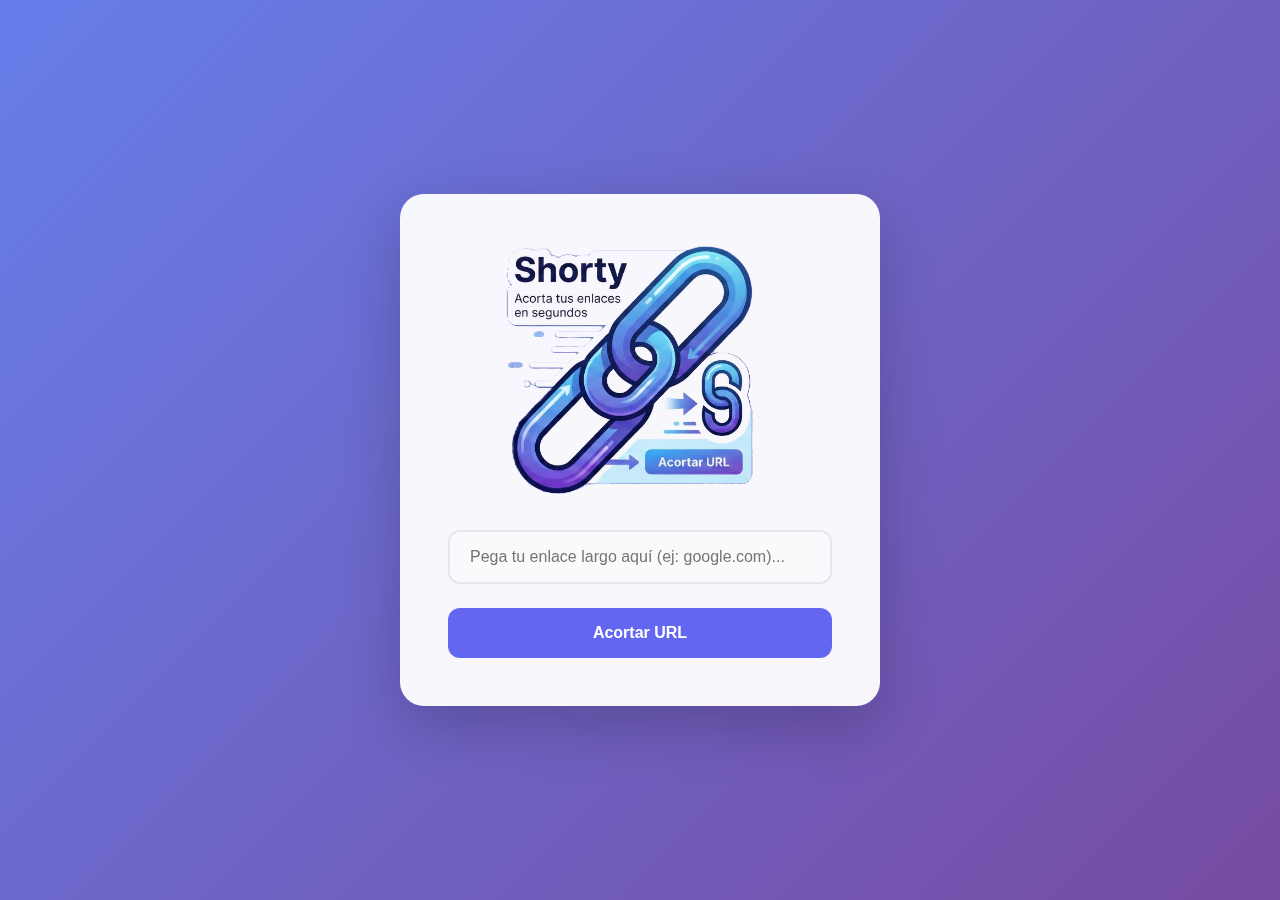
<file: frontend/index.html>
<!DOCTYPE html>
<html lang="es">
<head>
    <meta charset="UTF-8">
    <meta name="viewport" content="width=device-width, initial-scale=1.0">
    <title>Shorty | Acortador Premium</title>
    <meta name="description" content="Acortador de enlaces rápido, seguro y gratuito.">
    
    <link rel="icon" type="image/png" href="logo.png">
    
    <link href="https://fonts.googleapis.com/css2?family=Inter:wght@400;600;800&display=swap" rel="stylesheet">
    
    <link rel="stylesheet" href="styles.css">
</head>
<body>

    <div id="toast-container" aria-live="polite"></div>

    <main class="card">
        
        <header>
            <img src="logo.png" alt="Logo de Shorty" class="main-logo">
        </header>

        <section class="input-area">
            <div class="input-group">
                <label for="longUrl" style="display:none;">Pega tu enlace largo</label>
                <input type="url" id="longUrl" placeholder="Pega tu enlace largo aquí (ej: google.com)..." autocomplete="off">
            </div>

            <button class="btn-main" onclick="acortarUrl()">
                <span id="btn-text">Acortar URL</span>
                <div class="loader" id="btn-loader"></div>
            </button>
        </section>

        <section id="result-area" aria-live="polite">
            <p style="font-size: 0.9rem; color:var(--text-secondary); margin-bottom:5px;">Tu enlace listo:</p>
            <a id="shortLink" href="#" target="_blank" class="short-url" rel="noopener noreferrer"></a>
            <button class="btn-copy" onclick="copiarAlPortapapeles()" aria-label="Copiar enlace al portapapeles">📋 Copiar enlace</button>
        </section>

    </main>

    <script src="script.js"></script>
</body>
</html>
</file>
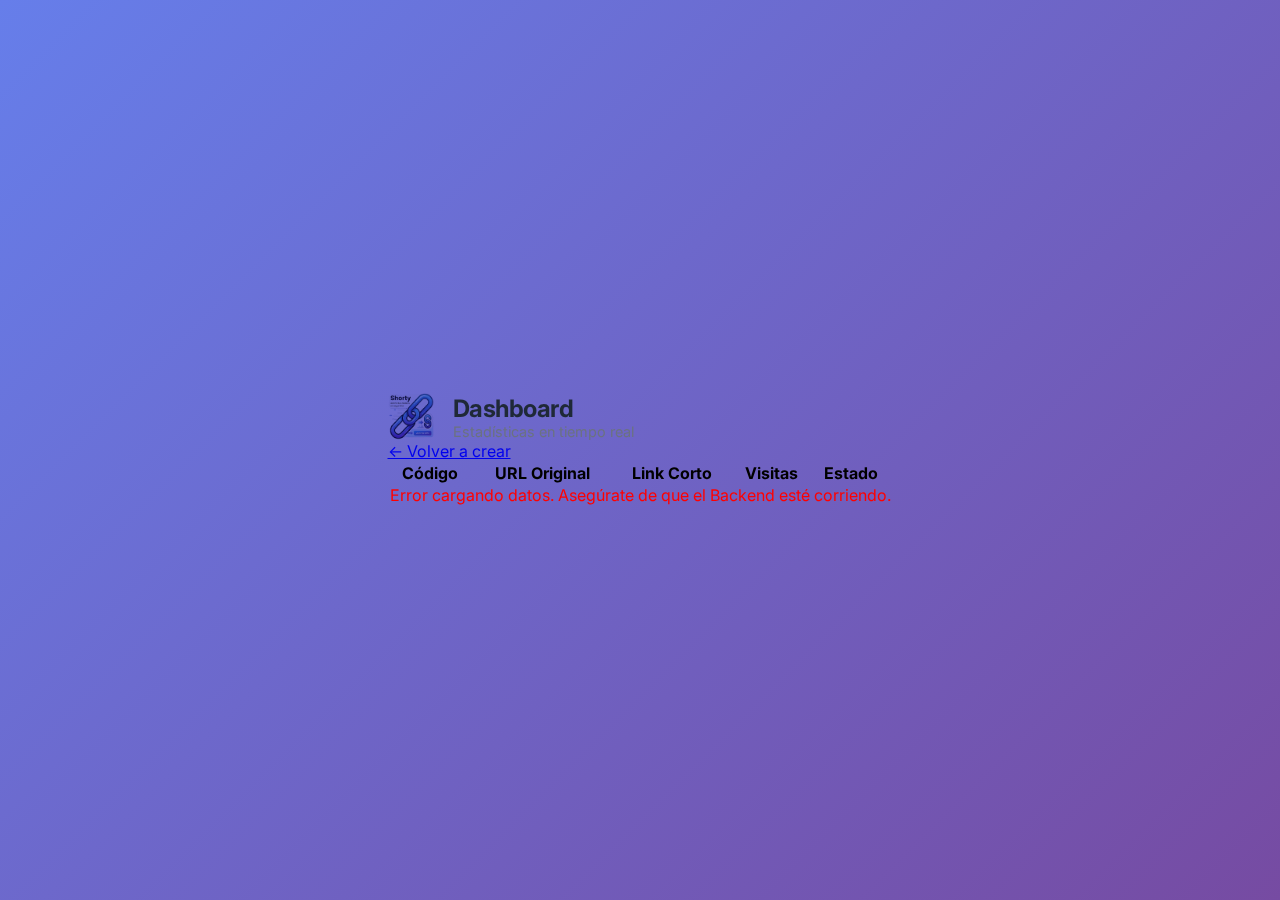
<file: frontend/admin.html>
<!DOCTYPE html>
<html lang="es">
<head>
    <meta charset="UTF-8">
    <meta name="viewport" content="width=device-width, initial-scale=1.0">
    <title>Shorty | Dashboard</title>
    <link rel="icon" type="image/png" href="logo.png">
    <link href="https://fonts.googleapis.com/css2?family=Inter:wght@400;600;800&display=swap" rel="stylesheet">
    <link rel="stylesheet" href="styles.css">
</head>
<body>

    <main class="admin-container">
        
        <header class="admin-header">
            <div style="display:flex; align-items:center; gap:15px;">
                <img src="logo.png" style="width:50px; mix-blend-mode:multiply;" alt="Logo">
                <div>
                    <h1 style="font-size:1.5rem; margin:0;">Dashboard</h1>
                    <span class="subtitle" style="margin:0; font-size:0.9rem;">Estadísticas en tiempo real</span>
                </div>
            </div>
            <a href="index.html" class="btn-secondary">← Volver a crear</a>
        </header>

        <section class="table-wrapper">
            <table>
                <thead>
                    <tr>
                        <th>Código</th>
                        <th>URL Original</th>
                        <th>Link Corto</th>
                        <th style="text-align:center;">Visitas</th>
                        <th style="text-align:center;">Estado</th>
                    </tr>
                </thead>
                <tbody id="table-body">
                    <tr><td colspan="5" style="text-align:center;">Cargando...</td></tr>
                </tbody>
            </table>
        </section>

    </main>

    <script src="admin.js"></script>
</body>
</html>
</file>
<file: frontend/styles.css>
:root {
    --primary: #6366f1;
    --primary-hover: #4f46e5;
    --bg-gradient: linear-gradient(135deg, #667eea 0%, #764ba2 100%);
    --error: #ef4444;
    --success: #10b981;
    --text-main: #1f2937;
    --text-secondary: #6b7280;
}

* { box-sizing: border-box; margin: 0; padding: 0; }

body {
    font-family: 'Inter', sans-serif;
    background: var(--bg-gradient);
    height: 100vh;
    display: flex;
    justify-content: center;
    align-items: center;
    overflow: hidden;
}

/* Semántica: El contenedor principal ahora es un article o main dentro del HTML */
.card {
    background: rgba(255, 255, 255, 0.95);
    padding: 3rem;
    border-radius: 24px;
    box-shadow: 0 20px 60px rgba(0, 0, 0, 0.2);
    width: 90%;
    max-width: 480px;
    text-align: center;
    animation: slideUp 0.8s cubic-bezier(0.2, 0.8, 0.2, 1);
    position: relative;
}

.main-logo {
    width: 280px;  /* Ajusta el tamaño según tu gusto */
    max-width: 100%;
    height: auto;
    margin-bottom: 1.5rem;
    display: block;
    margin-left: auto;
    margin-right: auto;

    /* --- LA MAGIA ESTÁ AQUÍ --- */
    /* "Multiply" hace que todo lo que sea blanco en la imagen se vuelva 
       transparente visualmente, dejando solo los colores oscuros. 
       Esto elimina el efecto "pegatina" y los bordes blancos. */
    mix-blend-mode: multiply; 
    
    /* Un poco de contraste extra para que los colores resalten */
    filter: contrast(1.05); 
    
    /* Animación suave de entrada */
    animation: fadeInLogo 1s ease-out;
}

@keyframes fadeInLogo {
    from { 
        opacity: 0; 
        transform: translateY(-10px) scale(0.95); 
    }
    to { 
        opacity: 1; 
        transform: translateY(0) scale(1); 
    }
}
h1 {
    color: var(--text-main);
    font-size: 2rem;
    margin-bottom: 0.5rem;
    letter-spacing: -0.5px;
}

.subtitle {
    color: var(--text-secondary);
    margin-bottom: 2rem;
    display: block; /* Para que se comporte como bloque */
}

.input-group {
    position: relative;
    margin-bottom: 1.5rem;
}

input {
    width: 100%;
    padding: 16px 20px;
    border: 2px solid #e5e7eb;
    border-radius: 12px;
    font-size: 16px;
    transition: all 0.3s ease;
    outline: none;
    background: #f9fafb;
}

input:focus {
    border-color: var(--primary);
    box-shadow: 0 0 0 4px rgba(99, 102, 241, 0.1);
    background: white;
}

.btn-main {
    width: 100%;
    padding: 16px;
    background: var(--primary);
    color: white;
    border: none;
    border-radius: 12px;
    font-size: 1rem;
    font-weight: 600;
    cursor: pointer;
    transition: transform 0.2s, box-shadow 0.2s, background 0.3s;
}

.btn-main:hover {
    background: var(--primary-hover);
    transform: translateY(-2px);
    box-shadow: 0 10px 20px rgba(99, 102, 241, 0.3);
}

.btn-main:active { transform: translateY(0); }

#result-area {
    margin-top: 2rem;
    padding: 1.5rem;
    background: #f3f4f6;
    border-radius: 12px;
    display: none;
    animation: fadeIn 0.5s ease;
    border: 1px dashed #c7c7c7;
}

.short-url {
    color: var(--primary);
    font-weight: 800;
    font-size: 1.2rem;
    text-decoration: none;
    word-break: break-all;
    display: block;
    margin-bottom: 10px;
}

.btn-copy {
    background: transparent;
    border: 1px solid #d1d5db;
    padding: 8px 16px;
    border-radius: 8px;
    cursor: pointer;
    font-size: 0.9rem;
    color: #4b5563;
    transition: all 0.2s;
}

.btn-copy:hover { background: #e5e7eb; color: #111; }

/* Toast Notification */
#toast-container {
    position: fixed;
    top: 20px;
    right: 20px;
    z-index: 1000;
}

.toast {
    background: white;
    padding: 16px 24px;
    border-radius: 12px;
    box-shadow: 0 10px 30px rgba(0,0,0,0.1);
    margin-bottom: 10px;
    display: flex;
    align-items: center;
    gap: 12px;
    animation: slideInRight 0.4s ease, fadeOut 0.5s ease 3s forwards;
    min-width: 300px;
    border-left: 5px solid;
}

.toast.error { border-color: var(--error); }
.toast.success { border-color: var(--success); }
.toast-icon { font-size: 1.2rem; }
.toast-msg { font-size: 0.95rem; color: #374151; font-weight: 500; }

/* Animaciones y Loader */
@keyframes slideUp {
    from { opacity: 0; transform: translateY(40px); }
    to { opacity: 1; transform: translateY(0); }
}
@keyframes fadeIn {
    from { opacity: 0; }
    to { opacity: 1; }
}
@keyframes slideInRight {
    from { opacity: 0; transform: translateX(100%); }
    to { opacity: 1; transform: translateX(0); }
}
@keyframes fadeOut { to { opacity: 0; visibility: hidden; } }

.loader {
    border: 3px solid rgba(255,255,255,0.3);
    border-radius: 50%;
    border-top: 3px solid white;
    width: 20px;
    height: 20px;
    animation: spin 1s linear infinite;
    display: none;
    margin: 0 auto;
}
@keyframes spin { 0% { transform: rotate(0deg); } 100% { transform: rotate(360deg); } }
</file>
